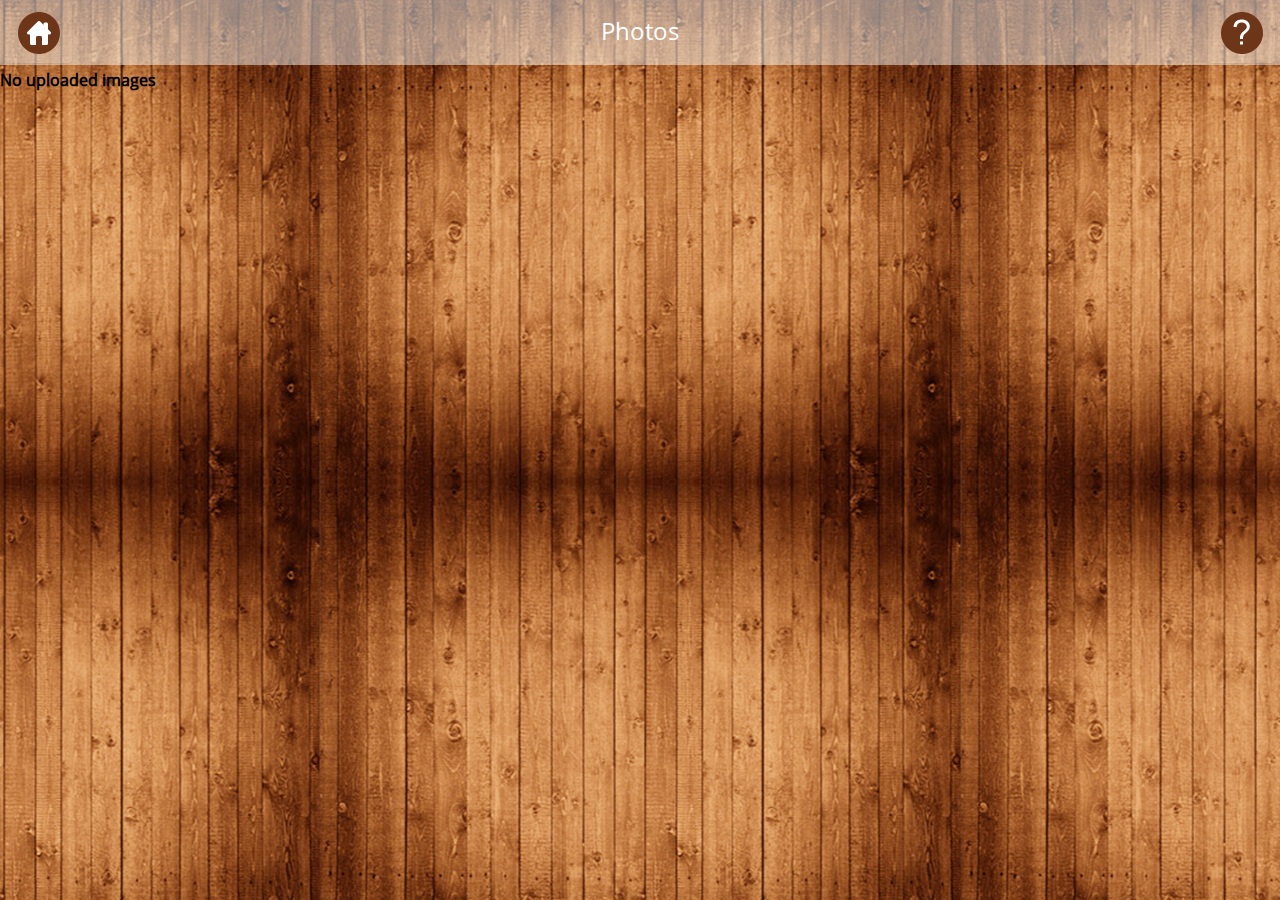
<file: photosub.html>
<!DOCTYPE html PUBLIC "-//W3C//DTD XHTML 1.0 Transitional//EN" "http://www.w3.org/TR/xhtml1/DTD/xhtml1-transitional.dtd">
<html xmlns="http://www.w3.org/1999/xhtml">
<head>
<meta http-equiv="Content-Type" content="text/html; charset=utf-8" />
<title>Wooden Theme</title>
<meta name="viewport" content="width=device-width, initial-scale=1">
<meta name="apple-mobile-web-app-capable" content="yes">
<link rel="stylesheet" href="css/jquery.mobile-1.4.0.css" />
<link rel="stylesheet" href="css/wooden_theme.css" />
<link rel="stylesheet" href="css/common_layout.css" />
<script src="js/jquery-1.6.1.min.js"></script>
<script src="js/jquery.mobile-1.4.0.js"></script>
<script type="text/javascript">
   $(document).ready(function() {
      $('#back-link').click(function() {
         history.go(-1) 
       });
   });
</script>
<script type="text/javascript">
$(document).ready(function(){
  $(".ui-header h1").addClass("ui-title");
});
</script>
<!-- Photo Gallery settings starts here -->
<link rel="stylesheet" href="css/photoswipe.css" />
<link rel="stylesheet" href="css/styles.css" />
<script type="text/javascript" src="js/simple-inheritance.min.js"></script>
<script type="text/javascript" src="js/code-photoswipe-1.0.11.js"></script>
<script type="text/javascript">
		
		/*
		 This example shows how to set up the gallery without
		 using the Code.photoSwipe() helper or the $.photoSwipe() jQuery plugin.
		 
		 The example finds the Gallery container, then finds all anchor tags in 
		 the container (thumbnails).
		 
		 It then sets a click event listener on the container.
		 
		 When the user clicks the container, it checks to see if an image has been
		 clicked (i.e. a thumbnail).
		 
		 It then attempts to find the index number of the thumbnail clicked 
		 (from our list of thumbnails) and starts PhotoSwipe at that index.
		 */
		 
		if(typeof document.querySelectorAll === 'function') {
			
			document.addEventListener('DOMContentLoaded', function(){
				
				// Find the element holding our photos
				var galleryEl = document.getElementById('Gallery');
				
				
				// Find all the photos in our gallery
				var thumbEls = galleryEl.querySelectorAll('a');
				
				if (thumbEls.length < 1) {
					return;
				}
				
				// Set options (optional)
				Code.PhotoSwipe.Current.setOptions({
					loop: false
				});
				
				
				// Tell PhotoSwipe about the photos
				Code.PhotoSwipe.Current.setImages(thumbEls);
				
				
				// Listen out for when the user clicks the gallery
				galleryEl.addEventListener('click', function(e){
					
					// If we clicked an image, start the gallery at that image
					if (e.target.nodeName !== 'IMG'){
						return;
					}
					
					e.preventDefault();
					
					var linkEl = e.target.parentNode;
					
					var startingIndex = 0;
					for (startingIndex; startingIndex<thumbEls.length; startingIndex++){
						if (thumbEls[startingIndex] === linkEl){
							break;
						}
					}
					
					// Start PhotoSwipe
					Code.PhotoSwipe.Current.show(startingIndex);
				
				}, false);
			
			
			}, false); 
			
		}
		
	</script>
<!-- Photo Gallery Settings Ends Here -->

<style type="text/css">
img {
	max-width:100%;
}
</style>
</head>

<body>
<!-- Start of first page -->
<div data-role="page" id="theme_layout" class="theme_bg"> 
  
  <!-- Header Starts Here 
  <div data-role="header"> <a class="refresh_link" id="back-link" href="#"><img src="images/home_icon.png" alt="refresh icon" /></a>
    <h1>Photos</h1>
    <a class="help_link"><img src="images/help_icon.png" alt="help icon" /></a> </div>-->
	
    <!-- Header Starts Here -->
  <div data-role="header" role="banner" class="ui-header ui-bar-inherit"> 
  <a href="index.html" class="refresh_link ui-link ui-btn-left ui-btn ui-shadow ui-corner-all" data-role="button" rel="external" data-ajax="false" role="button"><img alt="home icon" src="images/home_icon.png"></a>
    <h1>Photos</h1>
    <a class="help_link ui-link ui-btn-right ui-btn ui-shadow ui-corner-all" data-role="button" role="button"><img alt="help icon" src="images/help_icon.png"></a> </div>
  <!-- /header ends here --> 
  <!-- Photo Gallery Starts Here -->
  <div id="Gallery">
	<!-- Gallery Code Starts Here -->
		<div class="gallery-row">
	
			<b>No uploaded images</b> 
            
		</div>
        
        </div>
  <!-- Gallery Code Ends Here -->
  
  
  
  <!-- Photo Gallery Ends Here --> 
  
</div>
<!-- /page --> 

</body>
</html>
</file>
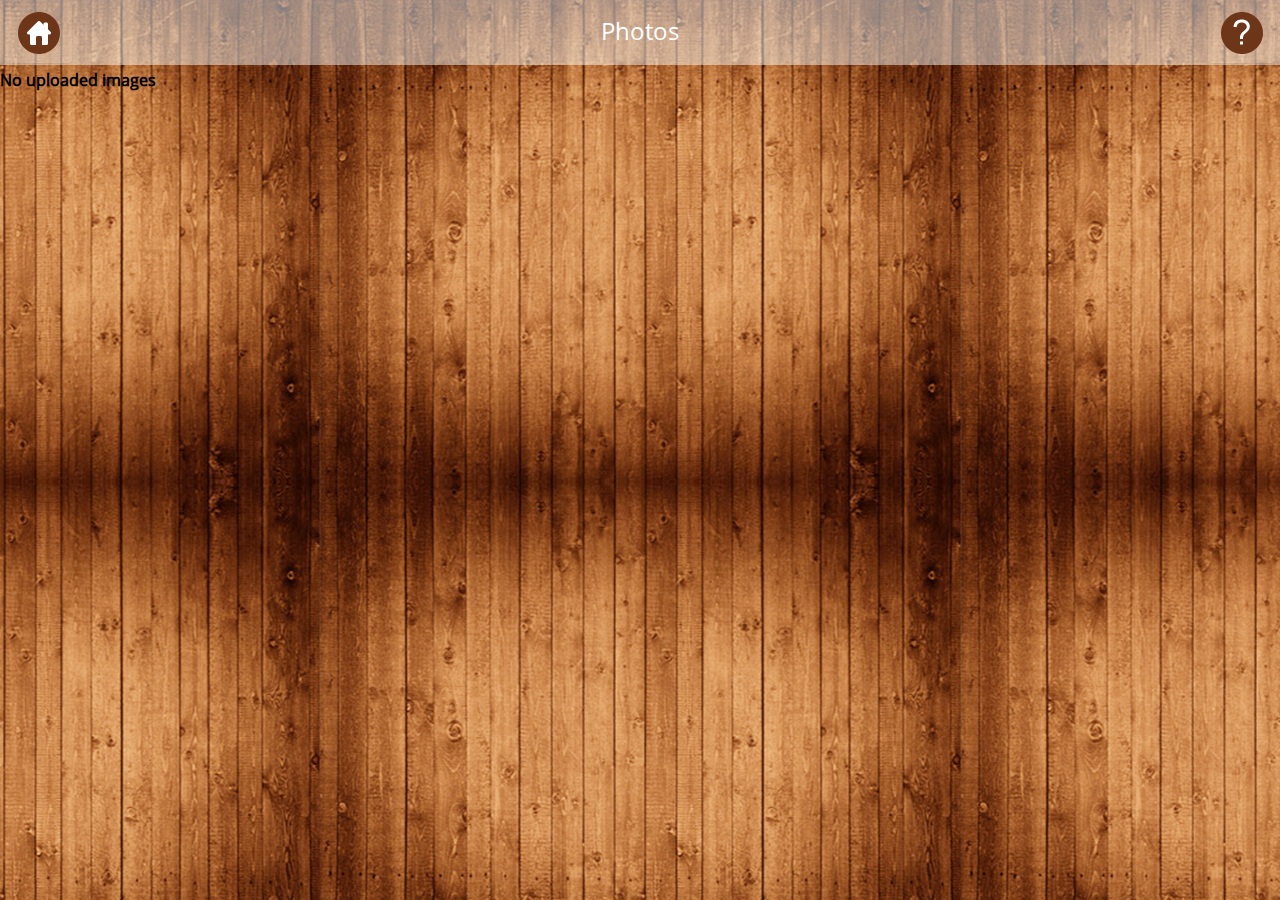
<file: photosub_2632.html>
<!DOCTYPE html PUBLIC "-//W3C//DTD XHTML 1.0 Transitional//EN" "http://www.w3.org/TR/xhtml1/DTD/xhtml1-transitional.dtd">

<html xmlns="http://www.w3.org/1999/xhtml">

<head>

<meta http-equiv="Content-Type" content="text/html; charset=utf-8" />

<title>Wooden Theme</title>

<meta name="viewport" content="width=device-width, initial-scale=1">

<meta name="apple-mobile-web-app-capable" content="yes">

<link rel="stylesheet" href="css/jquery.mobile-1.4.0.css" />

<link rel="stylesheet" href="css/wooden_theme.css" />

<link rel="stylesheet" href="css/common_layout.css" />

<script src="js/jquery-1.6.1.min.js"></script>

<script src="js/jquery.mobile-1.4.0.js"></script>

<script type="text/javascript">

   $(document).ready(function() {

      $('#back-link').click(function() {

         history.go(-1) 

       });

   });

</script>

<script type="text/javascript">

$(document).ready(function(){

  $(".ui-header h1").addClass("ui-title");

});

</script>

<!-- Photo Gallery settings starts here -->

<link rel="stylesheet" href="css/photoswipe.css" />

<link rel="stylesheet" href="css/styles.css" />

<script type="text/javascript" src="js/simple-inheritance.min.js"></script>

<script type="text/javascript" src="js/code-photoswipe-1.0.11.js"></script>

<script type="text/javascript">

		

		/*

		 This example shows how to set up the gallery without

		 using the Code.photoSwipe() helper or the $.photoSwipe() jQuery plugin.

		 

		 The example finds the Gallery container, then finds all anchor tags in 

		 the container (thumbnails).

		 

		 It then sets a click event listener on the container.

		 

		 When the user clicks the container, it checks to see if an image has been

		 clicked (i.e. a thumbnail).

		 

		 It then attempts to find the index number of the thumbnail clicked 

		 (from our list of thumbnails) and starts PhotoSwipe at that index.

		 */

		 

		if(typeof document.querySelectorAll === 'function') {

			

			document.addEventListener('DOMContentLoaded', function(){

				

				// Find the element holding our photos

				var galleryEl = document.getElementById('Gallery');

				

				

				// Find all the photos in our gallery

				var thumbEls = galleryEl.querySelectorAll('a');

				

				if (thumbEls.length < 1) {

					return;

				}

				

				// Set options (optional)

				Code.PhotoSwipe.Current.setOptions({

					loop: false

				});

				

				

				// Tell PhotoSwipe about the photos

				Code.PhotoSwipe.Current.setImages(thumbEls);

				

				

				// Listen out for when the user clicks the gallery

				galleryEl.addEventListener('click', function(e){

					

					// If we clicked an image, start the gallery at that image

					if (e.target.nodeName !== 'IMG'){

						return;

					}

					

					e.preventDefault();

					

					var linkEl = e.target.parentNode;

					

					var startingIndex = 0;

					for (startingIndex; startingIndex<thumbEls.length; startingIndex++){

						if (thumbEls[startingIndex] === linkEl){

							break;

						}

					}

					

					// Start PhotoSwipe

					Code.PhotoSwipe.Current.show(startingIndex);

				

				}, false);

			

			

			}, false); 

			

		}

		

	</script>

<!-- Photo Gallery Settings Ends Here -->



<style type="text/css">

img {

	max-width:100%;

}

</style>

</head>



<body>

<!-- Start of first page -->

<div data-role="page" id="theme_layout" class="theme_bg"> 

  

  <!-- Header Starts Here 

  <div data-role="header"> <a class="refresh_link" id="back-link" href="#"><img src="images/home_icon.png" alt="refresh icon" /></a>

    <h1>Photos</h1>

    <a class="help_link"><img src="images/help_icon.png" alt="help icon" /></a> </div>-->

	

    <!-- Header Starts Here -->

  <div data-role="header" role="banner" class="ui-header ui-bar-inherit"> 

  <a href="index.html" class="refresh_link ui-link ui-btn-left ui-btn ui-shadow ui-corner-all" data-role="button" rel="external" data-ajax="false" role="button"><img alt="home icon" src="images/home_icon.png"></a>

    <h1>Photos</h1>

    <a class="help_link ui-link ui-btn-right ui-btn ui-shadow ui-corner-all" data-role="button" role="button"><img alt="help icon" src="images/help_icon.png"></a> </div>

  <!-- /header ends here --> 

  <!-- Photo Gallery Starts Here -->

  <div id="Gallery">

	<!-- Gallery Code Starts Here -->

		<div class="gallery-row">

	

			<b>No uploaded images</b> 

            

		</div>

        

        </div>

  <!-- Gallery Code Ends Here -->

  

  

  

  <!-- Photo Gallery Ends Here --> 

  

</div>

<!-- /page --> 



</body>

</html>
</file>
<file: css/wooden_theme.css>
body{
	overflow-x:hidden;
}
.theme_bg{
	background:url(../images/theme_background.jpg) center top;
}
.logo{
	padding-top:28%;
	transition:all ease .3s;
	margin: 0 auto;
}

.ui-footer {
    background: none repeat scroll 0 0 rgba(0, 0, 0, 0) !important;
    border-bottom-width: 0;
    border-left-width: 0;
    border-right-width: 0;
    border-top: medium none !important;
}
.owl-demo .item{
	width:70px;
	height:70px;
	display:table-cell;
	background-image:url('../images/icon_bg.png');
	background-repeat:no-repeat;
	background-size:100% 100%;
	vertical-align:middle;
	text-align:center;
}
.ui-header{
	background:url(../images/header_bg.png) !important;
	border:none !important;
	
}
.ui-header .ui-title, .ui-footer .ui-title{
	text-shadow:none !important;
	color:#fff !important;
	font-size:24px;
	font-weight:normal;
	margin:0 2%;
}
.ui-icon-customrefresh:after {
	background-image: url("../images/refresh_icon.png");
	
}
.ui-icon-customrefresh:after{
	background-color:none;
	border:none;
	border-radius:none;
	height:42px;
	width:42px;
}
.ui-header .ui-btn-icon-notext{
	margin-top:11px;
}
.refresh_link,.help_link{
	border:none !important;
	background:none !important;
}
.refresh_link:hover,.refresh_link:active,.refresh_link:focus,.help_link:focus,.help_link:hover,.help_link:active{
	box-shadow:none !important;
}


.app_feature_list a{
	color:#fff !important;
	text-decoration:none;
	cursor:pointer !important;
}
.app_feature_list a label{
	cursor:pointer !important;
}
.app_feature_list a.item  img{
	max-height:32px;
	max-width:32px;
}
/* EDIT BY AMITOJ 18-Feb */
</file>
<file: css/common_layout.css>
@font-face {
font-family:"Open Sans Light";
src:url("fonts/OpenSans-Light.eot?") format("eot"), url("fonts/OpenSans-Light.woff") format("woff"), url("fonts/OpenSans-Light.ttf") format("truetype"), url("fonts/OpenSans-Light.svg#OpenSans-Light") format("svg");
font-weight:normal;
font-style:normal;
}
@font-face {
font-family:"Open Sans";
src:url("fonts/OpenSans-Regular.eot?") format("eot"), url("fonts/OpenSans-Regular.woff") format("woff"), url("fonts/OpenSans-Regular.ttf") format("truetype"), url("fonts/OpenSans-Regular.svg#OpenSans") format("svg");
font-weight:normal;
font-style:normal;
}
@font-face {
font-family:"Open Sans Semibold";
src:url("fonts/OpenSans-Semibold.eot?") format("eot"), url("fonts/OpenSans-Semibold.woff") format("woff"), url("fonts/OpenSans-Semibold.ttf") format("truetype"), url("fonts/OpenSans-Semibold.svg#OpenSans-Semibold") format("svg");
font-weight:normal;
font-style:normal;
}
body {
	font-family:Open Sans,sans-serif;
	min-width:313px;
}
.clr{
	clear:both;
}
.app_feature_list{
	text-align:center;
	text-shadow:none;
	float:left;
	font-weight:normal;
	color:#fff;
	width:70px;
	font-family:Open Sans Semibold,sans-serif;
}
.app_feature_list label{
	height:42px;
	overflow:hidden;
	font-size:13px;
}

.no_data{
	background: url(../images/header_bg.png);
    border-radius: 6px;
    display: block;
    margin: 6%;
    padding: 4%;
    text-align: center;
    width: 80%;
    text-shadow:none !important;
    text-transform: capitalize;
}
a.item{

    background-image: url("../images/icon_bg.png");
	background-repeat:no-repeat;
	background-size:100% 100%;
    display: table-cell;
    height: 70px;
    text-align: center;
    vertical-align: middle;
    width: 70px;

}
@media (max-width: 330px){
	.ui-header .ui-title, .ui-footer .ui-title{
		margin: 0 22%;
	}
}
</file>
<file: css/photoswipe.css>
/*
 * PhotoSwipe - http://www.photoswipe.com/
 * Copyright (c) 2011 by Code Computerlove (http://www.codecomputerlove.com)
 * Licensed under the MIT license
 *
 * Default styles for SwipeGallery
 * Avoid any position or dimension based styles
 * where possible, unless specified already here.
 * The gallery automatically works out gallery item
 * positions etc.
 */

body.ps-active 
{
	-webkit-text-size-adjust: none;
	overflow: hidden;
}
body.ps-active * 
{ 
	-webkit-tap-highlight-color:  rgba(255, 255, 255, 0); 
}
body.ps-active *:focus 
{ 
	outline: 0; 
}


/* Document overlay */
div.ps-document-overlay 
{
	background: #000;
}


/* Viewport */
div.ps-viewport 
{
	background: #000;
	cursor: pointer;
}


/* Zoom/pan/rotate layer */
div.ps-zoom-pan-rotate{
	background: #000;
}


/* Slider */
div.ps-slider-item-loading 
{ 
	background: url(photoswipe-loader.gif) no-repeat center center; 
}


/* Caption */
div.ps-caption
{ 
	background: #000000;
	background: -moz-linear-gradient(top, #303130 0%, #000101 100%);
	background: -webkit-gradient(linear, left top, left bottom, color-stop(0%,#303130), color-stop(100%,#000101));
	border-bottom: 1px solid #42403f;
	color: #ffffff;
	font-size: 13px;
	font-family: "Lucida Grande", Helvetica, Arial,Verdana, sans-serif;
	text-align: center;
}

div.ps-caption-bottom
{ 
	border-top: 1px solid #42403f;
	border-bottom: none;
}

div.ps-caption-content
{
	padding: 13px;
}


/* Toolbar */
div.ps-toolbar
{ 
	background: #000000;
	background: -moz-linear-gradient(top, #303130 0%, #000101 100%);
	background: -webkit-gradient(linear, left top, left bottom, color-stop(0%,#303130), color-stop(100%,#000101));
	border-top: 1px solid #42403f;
	color: #ffffff;
	font-size: 13px;
	font-family: "Lucida Grande", Helvetica, Arial,Verdana, sans-serif;
	text-align: center;
	height: 44px;
	display: table;
	table-layout: fixed;
}

div.ps-toolbar-top 
{
	border-bottom: 1px solid #42403f;
	border-top: none;
}

div.ps-toolbar-close, div.ps-toolbar-previous, div.ps-toolbar-next, div.ps-toolbar-play
{
	cursor: pointer;
	display: table-cell;
}

div.ps-toolbar div div.ps-toolbar-content
{
	width: 44px;
	height: 44px;
	margin: 0 auto 0;
	background-image: url(photoswipe-icons.png);
	background-repeat: no-repeat;
}

div.ps-toolbar-close div.ps-toolbar-content
{
	background-position: 0 0;
}

div.ps-toolbar-previous div.ps-toolbar-content
{
	background-position: -44px 0;
}

div.ps-toolbar-previous-disabled div.ps-toolbar-content
{
	background-position: -44px -44px;
}

div.ps-toolbar-next div.ps-toolbar-content
{
	background-position: -132px 0;
}

div.ps-toolbar-next-disabled div.ps-toolbar-content
{
	background-position: -132px -44px;
}

div.ps-toolbar-play div.ps-toolbar-content
{
	background-position: -88px 0;
}

/* Hi-res retina display */
@media only screen and (-webkit-min-device-pixel-ratio: 2)
{
	div.ps-toolbar div div.ps-toolbar-content
	{
		-webkit-background-size: 176px 88px;
		background-image: url(photoswipe-icons@2x.png);
	}
}
</file>
<file: css/styles.css>
*{
	padding:0px;
	margin:0px;
}
body{
	background:url("../images/theme_background.jpg") repeat scroll center top rgba(0, 0, 0, 0);
}
div.gallery-row:after { clear: both; content: "."; display: block; height: auto; visibility: hidden; }
div.gallery-item { float: left; width: 32.5%;position:relative;margin:.33333333%; }
div.gallery-item a { display: block; border: 1px solid #3c3c3c; }
div.gallery-item img { display: block; width: 100%; height: auto; }
.img_title{
	background:url("../images/title_bg.png") repeat scroll 0 0 rgba(0, 0, 0, 0) !important;
	padding:2% 1%;
	width:98%;
	overflow:hidden;
	white-space:nowrap;
	text-overflow:ellipsis;
	position:absolute;
	left:0px;
	bottom:0px;
	text-shadow:none;
	text-align:center;
	font-size:13px;
	color:#fff;
	pointer-events:none;
}


div.gallery-item .play_video_icon {
    display: table-cell;
    height: 100%;
    left: 0;
    position: absolute;
    text-align: center;
    vertical-align: middle;
    width: 100%;
	background:#333;
	opacity:0.4;
	top:0px;
}
div.gallery-item .play_video_icon img{
	width:auto;
	display:table-cell;
	top:50%;
	margin-top:-45px;
	left:50%;
	margin-left:-32px;
	position:absolute;
}
div.gallery-item .play_video_icon:hover,div.gallery-item .play_video_icon:active,div.gallery-item .play_video_icon:focus{
	opacity:0;
	transition:all ease .3s;
}
#Gallery{
	padding-top:6px;
}
/* header setting 
.ui-header 
{
	color: #333333 !important;
    font-size: 24px;
    font-weight: normal;
    margin: 0 25%;
    text-shadow: none !important;
	display: block;
    min-height: 1.1em;
    outline: 0 none !important;
    overflow: hidden;
    padding: 0.7em 0;
    text-align: center;
    text-overflow: ellipsis;
    white-space: nowrap;
}
*/
.video_wrap{
	padding:8px;
}
@media (max-width: 330px){
	div.gallery-item {
    	width: 49.2%;
	}
	.video_gallery div.gallery-item{
		border: 10px solid #FFFFFF;
    	box-shadow: 0 0 8px #000000;
    	width: 93%;
		margin-bottom:10px;
	}
}
</file>
